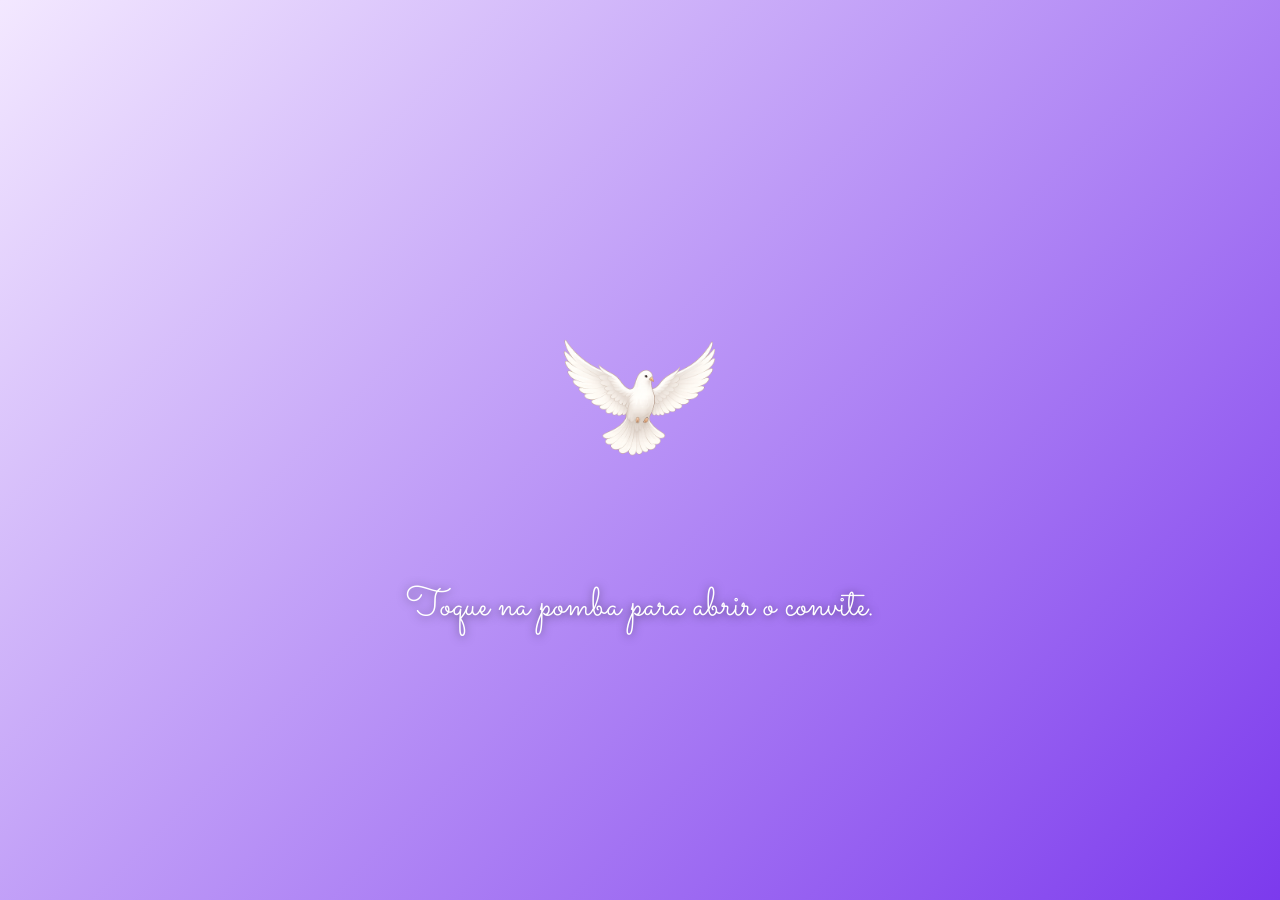
<file: index.html>
<!DOCTYPE html>
<html lang="pt-BR">
<head>
  <meta charset="UTF-8">
  <meta name="viewport" content="width=device-width, initial-scale=1.0">
  <title>Bem-vindo</title>

  <style>
    @import url('https://fonts.googleapis.com/css2?family=Sacramento&display=swap');

    * {
      margin: 0;
      padding: 0;
      box-sizing: border-box;
    }

    body {
      min-height: 100vh;
      display: flex;
      justify-content: center;
      align-items: center;
      background: linear-gradient(135deg, #f3e8ff, #7c3aed);
      font-family: sans-serif;
      overflow-x: hidden;
      position: relative;
    }

    .container {
      display: flex;
      flex-direction: column;
      justify-content: center;
      align-items: center;
      z-index: 1;
      padding: 20px;
      text-align: center;
    }

    .dove-link {
      cursor: pointer;
      text-decoration: none;
      display: flex;
      align-items: center;
      justify-content: center;
    }

    .dove {
      width: 300px;
      height: 300px;
      object-fit: contain;
      object-position: center;
      opacity: 0;
      animation: appear 1.5s ease forwards 0.2s, float 3s ease-in-out 1.7s infinite, glow 2s ease-in-out 1.7s infinite;
      filter: drop-shadow(0 0 0 rgba(255, 255, 255, 0));
      transition: transform 0.3s ease, filter 0.3s ease;
    }

    .dove-link:hover .dove {
      transform: scale(1.12) translateY(-8px);
      filter: drop-shadow(0 0 20px rgba(255, 255, 255, 0.8)) drop-shadow(0 0 40px rgba(124, 58, 237, 0.5));
    }

    .dove-link:active .dove {
      transform: scale(1.08);
    }

    @keyframes appear {
      to {
        opacity: 1;
      }
    }

    @keyframes float {
      0%, 100% {
        transform: translateY(0px);
      }
      50% {
        transform: translateY(-12px);
      }
    }

    @keyframes glow {
      0%, 100% {
        filter: drop-shadow(0 0 8px rgba(255, 255, 255, 0.4));
      }
      50% {
        filter: drop-shadow(0 0 20px rgba(255, 255, 255, 0.7)) drop-shadow(0 0 30px rgba(124, 58, 237, 0.3));
      }
    }

    /* Tablet e telas médias (768px) */
    @media (max-width: 1024px) {
      .dove {
        width: 180px;
        height: 180px;
      }
    }

    /* Mobile (até 768px) */
    @media (max-width: 768px) {
      .dove {
        width: 240px;
        height: 240px;
      }

      .dove-link:hover .dove {
        transform: scale(1.1) translateY(-6px);
      }
    }

    /* Celular pequeno (até 480px) */
    @media (max-width: 480px) {
      body {
        padding: 10px;
      }

      .dove {
        width: 300px;
        height: 300px;
      }

      .container {
        padding: 10px;
      }

      .dove-link:hover .dove {
        transform: scale(1.08) translateY(-4px);
      }
    }

  </style>
</head>
<body>

  <div class="container">
    <a href="convite.html" class="dove-link">
      <img src="pomba.png" alt="Pomba branca - Clique para ver o convite" class="dove">
    </a>
    <div style="text-align:center; margin-top: 14px; font-size: 2.5rem; color: #fff; text-shadow: 0 1px 10px rgba(0,0,0,0.5); font-family: 'Sacramento', cursive;">
      <p>Toque na pomba para abrir o convite.</p>
    </div>
  </div>

</body>
</html>
</file>
